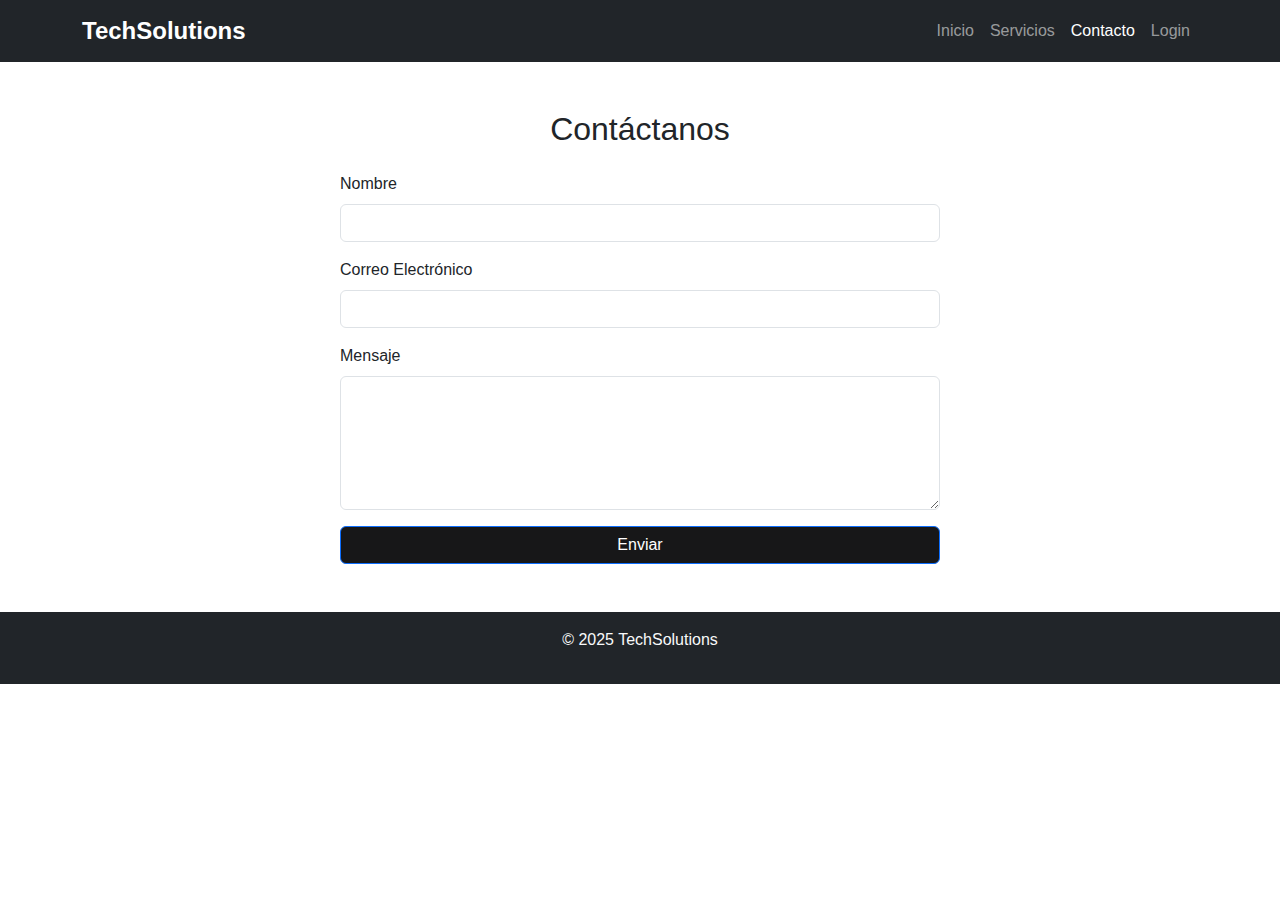
<file: contacto.html>
<!DOCTYPE html>
<html lang="es">
<head>
  <meta charset="UTF-8">
  <meta name="viewport" content="width=device-width, initial-scale=1.0">
  <title>Contacto - TechSolutions</title>
  <link href="https://cdn.jsdelivr.net/npm/bootstrap@5.3.3/dist/css/bootstrap.min.css" rel="stylesheet">
  <link rel="stylesheet" href="css/estilos.css">
</head>
<body>
  <!-- NAVBAR -->
  <nav class="navbar navbar-expand-lg navbar-dark bg-dark">
    <div class="container">
      <a class="navbar-brand" href="index.html">TechSolutions</a>
      <button class="navbar-toggler" type="button" data-bs-toggle="collapse" data-bs-target="#navbarNav">
        <span class="navbar-toggler-icon"></span>
      </button>
      <div class="collapse navbar-collapse" id="navbarNav">
        <ul class="navbar-nav ms-auto">
          <li class="nav-item"><a class="nav-link" href="index.html">Inicio</a></li>
          <li class="nav-item"><a class="nav-link" href="servicios.html">Servicios</a></li>
          <li class="nav-item"><a class="nav-link active" href="contacto.html">Contacto</a></li>
          <li class="nav-item"><a class="nav-link" href="login.html">Login</a></li>
        </ul>
      </div>
    </div>
  </nav>

  <!-- FORMULARIO DE CONTACTO -->
  <div class="container my-5">
    <h2 class="text-center mb-4">Contáctanos</h2>
    <form class="mx-auto" style="max-width: 600px;">
      <div class="mb-3">
        <label class="form-label">Nombre</label>
        <input type="text" class="form-control" required>
      </div>
      <div class="mb-3">
        <label class="form-label">Correo Electrónico</label>
        <input type="email" class="form-control" required>
      </div>
      <div class="mb-3">
        <label class="form-label">Mensaje</label>
        <textarea class="form-control" rows="5" required></textarea>
      </div>
      <button type="submit" class="btn btn-primary w-100">Enviar</button>
    </form>
  </div>

  <!-- FOOTER -->
  <footer class="bg-dark text-light text-center py-3">
    <p>© 2025 TechSolutions</p>
  </footer>

  <script src="https://cdn.jsdelivr.net/npm/bootstrap@5.3.3/dist/js/bootstrap.bundle.min.js"></script>
</body>
</html>
</file>
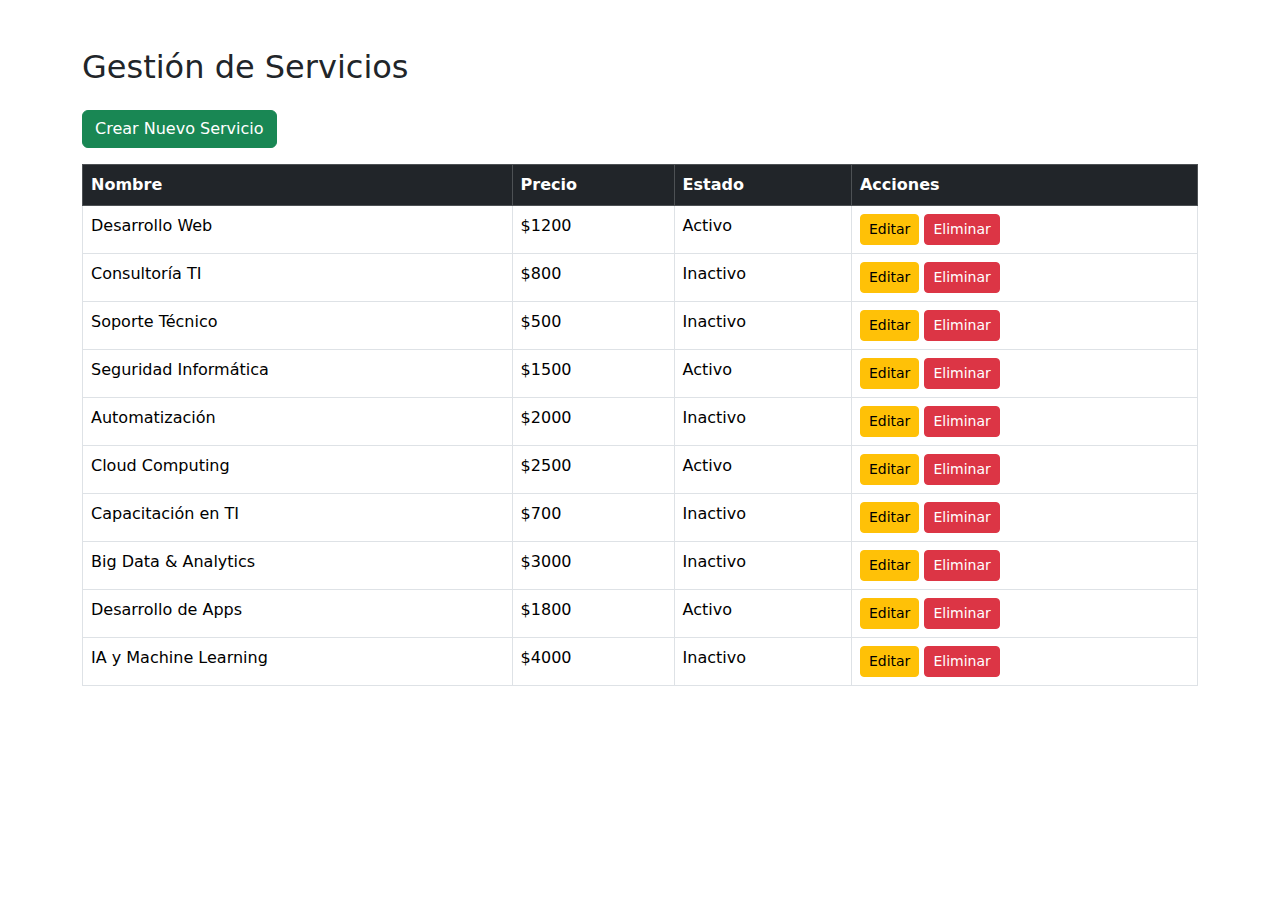
<file: crud.html>
<!DOCTYPE html>
<html lang="es">
<head>
  <meta charset="UTF-8">
  <meta name="viewport" content="width=device-width, initial-scale=1.0">
  <title>CRUD - TechSolutions</title>
  <link href="https://cdn.jsdelivr.net/npm/bootstrap@5.3.3/dist/css/bootstrap.min.css" rel="stylesheet">
</head>
<body>
  <div class="container my-5">
    <h2>Gestión de Servicios</h2>
    <button class="btn btn-success my-3" onclick="crearServicio()">Crear Nuevo Servicio</button>
    <table class="table table-bordered" id="tabla-servicios">
      <thead class="table-dark">
        <tr>
          <th>Nombre</th>
          <th>Precio</th>
          <th>Estado</th>
          <th>Acciones</th>
        </tr>
      </thead>
      <tbody>

      </tbody>
    </table>
  </div>

  <script src="https://cdn.jsdelivr.net/npm/bootstrap@5.3.3/dist/js/bootstrap.bundle.min.js"></script>
  <script src="js/crud.js"></script>
</body>
</html>
</file>
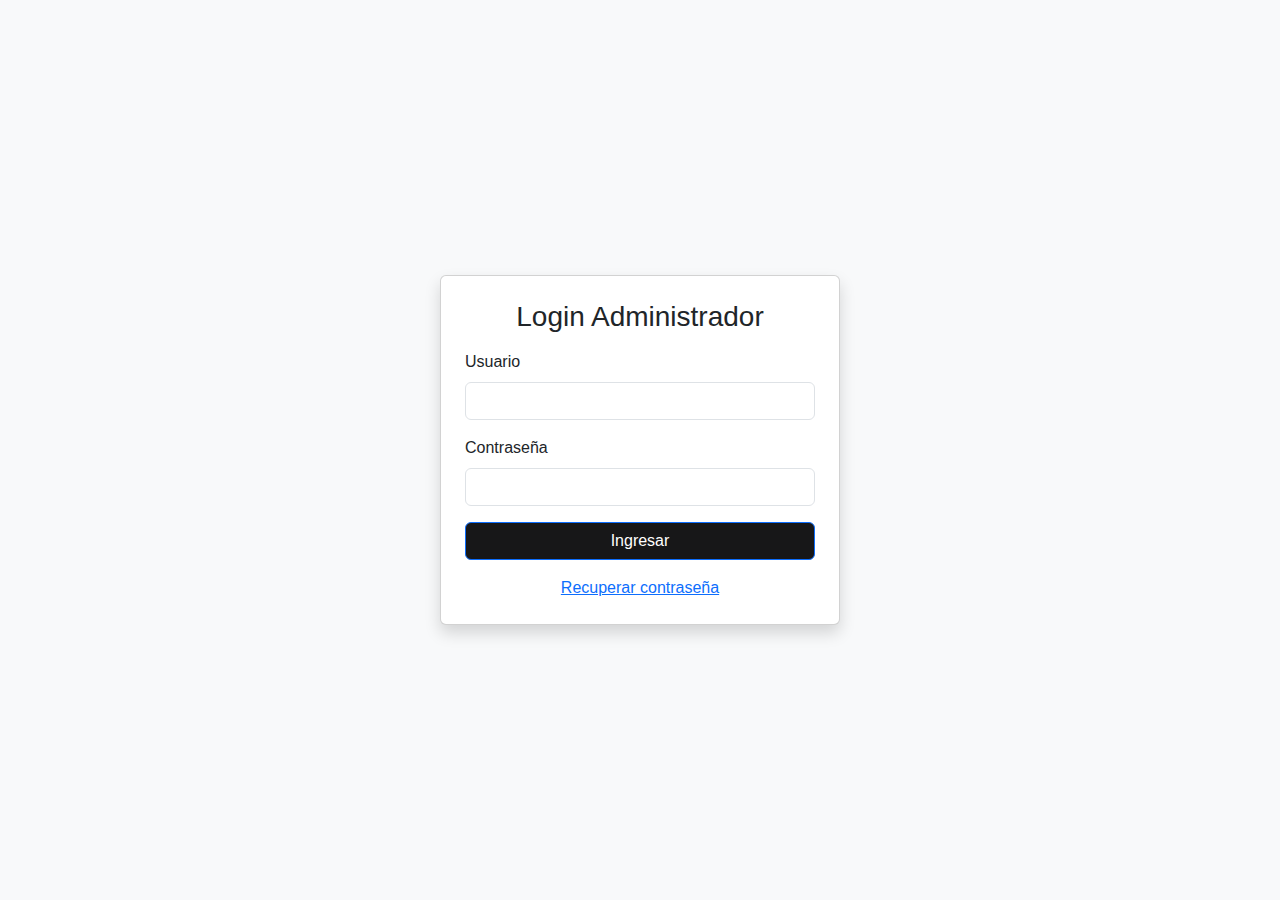
<file: login.html>
<!DOCTYPE html>
<html lang="es">
<head>
  <meta charset="UTF-8">
  <meta name="viewport" content="width=device-width, initial-scale=1.0">
  <title>Login - TechSolutions</title>
  <link href="https://cdn.jsdelivr.net/npm/bootstrap@5.3.3/dist/css/bootstrap.min.css" rel="stylesheet">
  <link rel="stylesheet" href="css/estilos.css">
</head>
<body class="d-flex align-items-center justify-content-center vh-100 bg-light">
  <div class="card p-4 shadow" style="max-width: 400px; width: 100%;">
    <h3 class="text-center mb-3">Login Administrador</h3>
    <form onsubmit="return loginAdmin(event)">
      <div class="mb-3">
        <label class="form-label">Usuario</label>
        <input type="text" class="form-control" id="usuario" required>
      </div>
      <div class="mb-3">
        <label class="form-label">Contraseña</label>
        <input type="password" class="form-control" id="password" required>
      </div>
      <button type="submit" class="btn btn-primary w-100">Ingresar</button>
      <a href="#" class="d-block text-center mt-3">Recuperar contraseña</a>
    </form>
  </div>

  <script src="https://cdn.jsdelivr.net/npm/bootstrap@5.3.3/dist/js/bootstrap.bundle.min.js"></script>
  <script src="js/main.js"></script>
</body>
</html>
</file>
<file: css/estilos.css>
/* ===== ESTILOS GENERALES ===== */
body {
  font-family: Arial, sans-serif;
}

/* Navbar */
.navbar-brand {
  font-weight: bold;
  font-size: 1.5rem;
}

/* Hero */
.hero {
  text-align: center;
  padding: 4rem 1rem;
  background: #f8f9fa;
}

/* Cards de servicios */
.card img {
  height: 200px;
  object-fit: cover;
}

.btn-primary {
  background-color: #171718;
}

.btn-primary:hover {
  background-color: #6a6d70;
  border-color: #232325;
}
</file>
